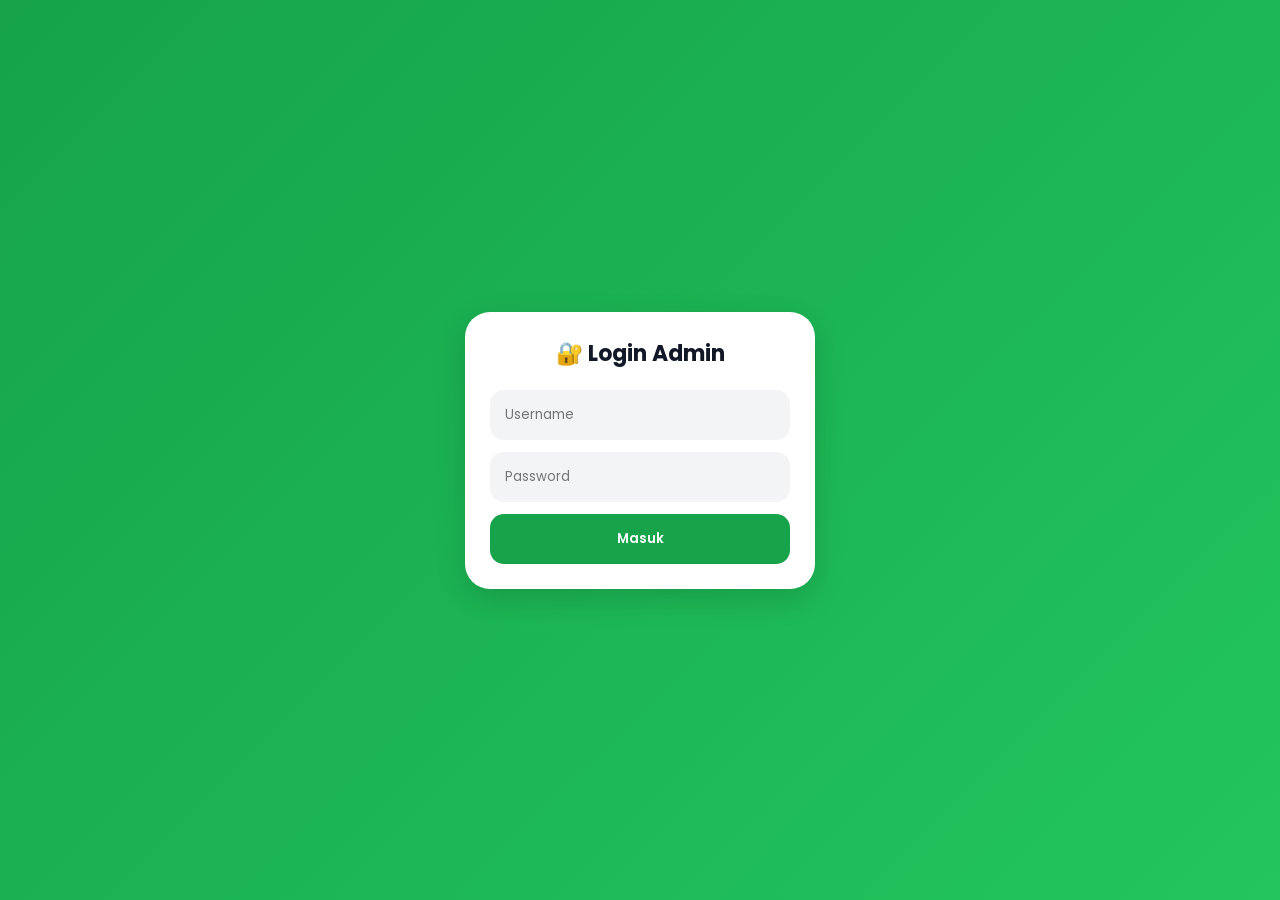
<file: login.html>
<!DOCTYPE html>
<html lang="id">
<head>
  <meta charset="UTF-8">
  <meta name="viewport" content="width=device-width, initial-scale=1.0">
  <title>Login Admin</title>

  <link rel="stylesheet" href="style.css">
</head>

<body>

<div class="login-page">

  <div class="login-box">

    <h2>🔐 Login Admin</h2>

    <input type="text" id="username" placeholder="Username">

    <input type="password" id="password" placeholder="Password">

    <button onclick="login()">Masuk</button>

  </div>

</div>

<script src="login.js"></script>

</body>
</html>
</file>
<file: style.css>
@import url('https://fonts.googleapis.com/css2?family=Poppins:wght@400;500;600;700&display=swap');

* {
  margin: 0;
  padding: 0;
  box-sizing: border-box;
  font-family: 'Poppins', sans-serif;
}

body {
  transition: 0.3s;

  background: #f3f4f6;
  padding: 15px;
  color: #111827;
}

.container {
  max-width:  500px;
  margin: auto;
}

h1 {
  font-size: 24px;
  font-weight: 700;
  margin-bottom: 20px;
}

.form-box{
  background:white;
  padding:14px;
  border-radius:20px;
  margin-bottom:16px;
  box-shadow:0 4px 12px rgba(0,0,0,0.05);
}

.form-box input{
  width:100%;
  padding:14px;
  border:none;
  border-radius:14px;
  background:#f3f4f6;
  margin-bottom:10px;
  font-size:14px;
}

.form-box input:focus,
.form-box select:focus {
  outline: 2px solid #22c55e;
}

.form-box button {
  background: linear-gradient(135deg, #22c55e, #16a34a);
  border: none;
  color: white;
  padding: 15px;
  border-radius: 16px;
  font-size: 16px;
  font-weight: 600;
  cursor: pointer;
  transition: 0.2s;
}

.form-box button:active {
  transform: scale(0.97);
}

.action-buttons {
  display: grid;
  grid-template-columns: 1fr 1fr;
  gap: 12px;
  margin-bottom: 20px;
}

.action-buttons button {
  border: none;
  padding: 14px;
  border-radius: 16px;
  font-weight: 600;
  font-size: 14px;
  color: white;
  cursor: pointer;
}

.action-buttons button:first-child {
  background: #2563eb;
}

.action-buttons button:last-child {
  background: #ef4444;
}

.laporan-harian {
  background: white;
  border-radius: 22px;
  padding: 18px;
  box-shadow: 0 5px 20px rgba(0,0,0,0.05);
}

.laporan-harian h3 {
  margin-bottom: 15px;
  font-size: 18px;
}

.laporan-grid {
  display: flex;
  flex-direction: column;
  gap: 12px;
}

.laporan-item {
  padding: 14px;
  border-radius: 16px;
}

.laporan-item span {
  font-size: 13px;
  font-weight: 600;
  color: #374151;
}

.laporan-item h4 {
  margin-top: 5px;
  font-size: 22px;
  font-weight: 700;
}

.belanja-box {
  background: #fee2e2;
}

.penghasilan-box {
  background: #dcfce7;
}

.keuntungan-box {
  background: #dbeafe;
}

.summary {
  display: flex;
  flex-direction: column;
  gap: 14px;
  margin-bottom: 25px;
}

.card {
  background: white;
  border-radius: 22px;
  padding: 20px;
  box-shadow: 0 5px 20px rgba(0,0,0,0.05);
}

.card h3 {
  font-size: 15px;
  color: #6b7280;
  margin-bottom: 8px;
}

.card p {
  font-size: 28px;
  font-weight: 700;
}

h2 {
  margin-bottom: 15px;
  font-size: 22px;
}

#listData {
  display: flex;
  flex-direction: column;
  gap: 12px;
  width: 100%;
  margin-bottom: 30px;
}

.transaksi-card {
  background: white;
  border-radius: 15px;
  padding: 16px;
  box-shadow: 0 5px 20px rgba(0,0,0,0.05);
}

.transaksi-top {
  display: flex;
  justify-content: space-between;
  margin-bottom: 6px;
}

.transaksi-top h4 {
  font-size: 16px;
}

.jenis {
  font-size: 13px;
  padding: 6px 10px;
  border-radius: 999px;
  font-weight: 600;
}

.belanja {
  background: #fee2e2;
  color: #dc2626;
}

.penghasilan {
  background: #dcfce7;
  color: #16a34a;
}

.nominal {
  font-size: 24px;
  font-weight: 700;
  margin-bottom: 10px;
}

.tanggal {
  color: #6b7280;
  font-size: 13px;
}

body.dark {
  background: #111827;
  color: white;
}

body.dark .card,
body.dark .form-box,
body.dark .laporan-harian,
body.dark .transaksi-card {
  background: #1f2937;
  color: white;
}

body.dark input,
body.dark select {
  background: #374151;
  color: white;
}

body.dark h3,
body.dark .tanggal,
body.dark span {
  color: #d1d5db;
}

button.hapus {
  margin-top: 12px;
  width: 100%;
  border: none;
  padding: 12px;
  border-radius: 14px;
  background: #111827;
  color: white;
  font-weight: 600;
}

table {
  width: 100%;
  border-collapse: collapse;
  background: transparent;
}

thead {
  display: none;
}

tr,
th,
td {
  border: none;
  padding: 0;
}

.login-page{
  position:fixed;
  inset:0;
  background:linear-gradient(135deg,#16a34a,#22c55e);
  display:flex;
  justify-content:center;
  align-items:center;
  padding:20px;
}

.login-box{
  width:100%;
  max-width:350px;
  background:white;
  padding:25px;
  border-radius:25px;
  box-shadow:0 10px 30px rgba(0,0,0,0.15);
}

.login-box h2{
  text-align:center;
  margin-bottom:20px;
}

.login-box input{
  width:100%;
  padding:15px;
  border:none;
  background:#f3f4f6;
  border-radius:14px;
  margin-bottom:12px;
}

.login-box button{
  width:100%;
  padding:15px;
  border:none;
  border-radius:14px;
  background:#16a34a;
  color:white;
  font-weight:600;
}

.logout-btn{
  border:none;
  background:#ef4444;
  color:white;
  padding:10px 14px;
  border-radius:12px;
}

.backup-info{
  margin-top:10px;
  font-size:13px;
  color:#666;
}

.filter-box{

  background:white;
  padding:15px 18px;
  border-radius:18px;
  margin-bottom:20px;

  display:flex;
  justify-content:space-between;
  align-items:center;
  gap:10px;

  box-shadow:0 2px 8px rgba(0,0,0,0.05);

}

.filter-box span{

  font-weight:600;
  color:#111827;

}

.filter-box input{

  background:#f3f4f6;
  border:none;
  padding:10px 14px;
  border-radius:12px;

}

.btn-edit{
  background: #2563eb;
  color: white;
  border: none;
  padding: 10px 18px;
  border-radius: 12px;
  font-weight: 600;
  margin-right: 8px;
}

.btn-hapus{
  background: #ef4444;
  color: white;
  border: none;
  padding: 10px 18px;
  border-radius: 12px;
  font-weight: 600;
}

.page{
  display:none;
}

.active-page{
  display:block;
}

.menu-grid{
  display:grid;
  grid-template-columns:repeat(2,1fr);
  gap:15px;
  margin:20px 0;
}

.menu-card{
  border:none;
  background:#2563eb;
  color:white;
  border-radius:20px;
  padding:20px;
  font-size:18px;
  font-weight:600;
  display:flex;
  flex-direction:column;
  align-items:center;
  gap:10px;
}

.page{
  display:none;
}

.active-page{
  display:block;
}

.bottom-tabs{
  position:fixed;
  bottom:15px;
  left:15px;
  right:15px;

  background:white;
  border-radius:25px;

  display:flex;
  justify-content:space-around;

  padding:12px;

  box-shadow:0 5px 20px rgba(0,0,0,0.1);
}

.bottom-tabs button{
  border:none;
  background:none;

  display:flex;
  flex-direction:column;
  align-items:center;

  font-size:14px;
  font-weight:600;

  color:#111827;
}

.tab-btn{
  border:none;
  background:none;

  display:flex;
  flex-direction:column;
  align-items:center;

  gap:5px;

  font-size:14px;
  font-weight:600;

  color:#6b7280;

  transition:0.2s;
}

.active-tab{
  color:#2563eb;
  transform:scale(1.05);
}

.active-tab span{
  font-weight:700;
}

.produk-card{
  background:white;
  padding:14px;
  border-radius:20px;
  margin-bottom:14px;
  box-shadow:0 4px 15px rgba(0,0,0,0.05);
}

.produk-card h4{
  color:#2563eb;
  margin-top:10px;
}

.profil-card{
  text-align:center;
}

.profil-icon{
  font-size:60px;
  margin-bottom:10px;
}

.profil-card button{
  width:100%;
  border:none;
  padding:14px;
  margin-top:10px;

  border-radius:14px;

  background:#2563eb;
  color:white;

  font-weight:600;
}

.logout-profil{
  background:red !important;
}

.hapus-produk{
  margin-top:10px;

  width:100%;

  border:none;

  padding:10px;

  border-radius:12px;

  background:red;

  color:white;

  font-weight:600;
}

.app-container{
  max-width: 420px;
  margin:auto;
  padding:12px;
}

.bottom-nav{

  position:fixed;
  bottom:20px;
  left:50%;

  transform:translateX(-50%);

  width:90%;
  max-width:500px;

  background:white;

  display:flex;
  justify-content:space-evenly;
  align-items:center;

  padding:8px;

  border-radius:30px;

  box-shadow:0 5px 20px rgba(0,0,0,0.1);

  z-index:999;
}

.bottom-nav button{

  flex:1;

  border:none;
  background:none;

  display:flex;
  flex-direction:column;

  align-items:center;
  justify-content:center;

  gap:6px;

  font-size:13px;
  font-weight:600;

  color:#777;

  cursor:pointer;
}

.bottom-nav button.active{
  color:#2563eb;
}

.tab-page{
  min-height:100vh;
}

.cart-box{
  background:white;

  padding:20px;

  border-radius:24px;

  margin-top:20px;
}

.cart-item{
  display:flex;

  justify-content:space-between;

  padding:12px 0;

  border-bottom:1px solid #eee;
}

.qty-box{
  display:flex;
  align-items:center;
  gap:10px;
  margin-top:15px;
  margin-bottom:15px;
}

.qty-box button{
  width:45px;
  height:45px;
  border:none;
  border-radius:12px;
  background:#2563eb;
  color:white;
  font-size:22px;
  font-weight:bold;
}

.qty-box input{
  width:70px;
  height:45px;
  text-align:center;
  border:none;
  border-radius:12px;
  background:#f3f4f6;
  font-size:18px;
  font-weight:bold;
}



.jumlah-box{
    display:flex;
    align-items:center;
    gap:15px;
    margin:20px 0;
}
.jumlah-box button{
  width: 34px;
  height: 34px;
  border: none;
  border-radius: 10px;
  font-size: 20px;
  font-weight: 700;
  background: #2563eb;
  color: white;
}

.tab-page{
  display:none;
}

#produkPage{
  display:block;
}

.tab-page{
  display:none;
  padding-bottom:120px;
}

#produkPage{
  display:block;
}

#profilPage{
  padding:20px;
}

.logout-btn,
#darkModeBtn{

  width:100%;
  padding:16px;
  margin-bottom:15px;

  border:none;
  border-radius:16px;

  font-size:18px;
  font-weight:bold;
}

.logout-btn{
  background:red;
  color:white;
}

#darkModeBtn{
  background:#111827;
  color:white;
}

.produk-actions{
  display:flex;
  gap:10px;
  margin-top:15px;
}

.produk-actions button{
  flex:1;
  border:none;
  padding:10px;
  border-radius:12px;
  font-size:13px;
  font-weight:600;
}




.btn-hapus-produk{
  background:#ef4444;
  color:white;
}


/* ========================= */
/* KERANJANG MODERN */
/* ========================= */


.cart-header{
  display:flex;
  justify-content:space-between;
  align-items:center;
  margin-bottom:20px;
}

.cart-header h1{
  font-size:18px;
}

.cart-badge{
  background:#e8fff0;
  color:#00b74a;
  padding:10px 18px;
  border-radius:20px;
  font-weight:bold;
  font-size:18px;
}

.cart-list{
  display:flex;
  flex-direction:column;
  gap:15px;
}

/* ITEM KERANJANG */

.cart-item{
  background:#f7f7f7;
  border-radius:16px;
  padding:12px;
}

.cart-item-top{
  display:flex;
  justify-content:space-between;
  align-items:center;
}

.cart-price{
  font-size:20px;
  font-weight:bold;
  color:#005eff;
  margin-top:10px;
}

.hapus-cart-btn{
  background:#ff2b52;
  color:white;
  border:none;
  padding:12px 18px;
  border-radius:15px;
  font-size:18px;
  font-weight:bold;
}

/* FOOTER */

.cart-footer{
  margin-top:25px;
}

.cart-total-box{
  background:#f5f5f5;
  border-radius:14px;
  padding:10px;
  margin-bottom:14px;
}

.cart-total-box span{
  color:#777;
  font-size:20px;
}

.cart-total-box h2{
  font-size:28px;
  margin-top:10px;
}

.checkout-btn{
  width:100%;
  background:linear-gradient(
    90deg,
    #00c853,
    #00b248
  );
  color:white;
  border:none;
  padding:12px;
  border-radius:14px;
  font-size:14px;
  font-weight:bold;
  box-shadow:0 10px 20px rgba(0,200,83,0.25);
}

/* ITEM KERANJANG */


.cart-item-top{
  display:flex;
  justify-content:space-between;
  align-items:center;
  gap:15px;
}

.cart-item h3{
  font-size:14px;
  margin-bottom:4px;
}
.cart-item p{
  font-size:13px;
  line-height:1.4;
  color:#666;
}

.cart-price{
  font-size:14px;
  font-weight:700;
}

.hapus-cart-btn{
  background:#ff2b52;
  color:white;
  border:none;
  width:70px;
  height:70px;
  border-radius:20px;
  font-size:28px;
  font-weight:bold;
}

/* TOTAL */

#totalKeranjang{
  font-size:22px;
  color:#00b248;
  font-weight:bold;
}

/* CHECKOUT */


.cart-list{
  display:flex;
  flex-direction:column;
  gap:15px;
  margin-top:20px;
}

.cart-item-top{
  display:flex;
  justify-content:space-between;
  align-items:center;
}

.cart-item p{
  margin:5px 0;
  color:#666;
}



.hapus-cart-btn{
  margin-top:10px;
  background:#ff1744;
  color:white;
  border:none;
  padding:10px 20px;
  border-radius:12px;
  font-weight:bold;
}

.cart-footer{
  margin-top:25px;
  background:white;
  border-radius:20px;
  padding:20px;
  box-shadow:0 5px 15px rgba(0,0,0,0.08);
}

.cart-total-box{
  margin-bottom:15px;
}

.cart-total-box span{
  color:#666;
  font-size:15px;
}

.form-box button{
  width:100%;
  border:none;
  padding:14px;
  border-radius:14px;
  background:#22c55e;
  color:white;
  font-size:15px;
  font-weight:600;
}

.produk-card{
  background:white;
  padding:14px;
  border-radius:20px;
  margin-bottom:14px;
  box-shadow:0 4px 12px rgba(0,0,0,0.05);
}

.produk-card h3{
  font-size:18px;
  margin-bottom:4px;
}

.produk-card p{
  font-size:14px;
  color:#666;
}

.produk-card h4{
  font-size:16px;
  color:#2563eb;
  margin-top:6px;
}

.jumlah-box{
  display:flex;
  align-items:center;
  gap:10px;
  margin-top:14px;
}

.jumlah-box span{
  width: 34px;
  height: 34px;
  display:flex;
  align-items:center;
  justify-content:center;
  font-weight:700;
  background:#f3f4f6;
  border-radius:10px;
  font-size:15px;
}

.cart-card{
  background:white;
  border-radius:20px;
  padding:14px;
  margin-top:14px;
  box-shadow:0 3px 10px rgba(0,0,0,0.05);
}

.cart-item{
  background:#f8fafc;
  padding:14px;
  border-radius:18px;
  margin-bottom:12px;
}

.bottom-nav{
  position:fixed;
  bottom:14px;
  left:50%;
  transform:translateX(-50%);
  width:92%;
  max-width:420px;
  background:white;
  border-radius:24px;
  padding:8px;
  display:flex;
  justify-content:space-around;
  box-shadow:0 4px 20px rgba(0,0,0,0.08);
}

body{
  background:#f5f5f5;
  font-family:'Poppins',sans-serif;
  padding-bottom:100px;
}

/* tombol hapus keranjang */

.hapus-cart-btn{
  width:36px;
  height:36px;

  border:none;
  border-radius:10px;

  background:#ff2b52;
  color:white;

  font-size:14px;
  font-weight:bold;

  display:flex;
  align-items:center;
  justify-content:center;
}

/* tombol checkout */

.checkout-btn{
  width:100%;

  background:#00c853;
  color:white;

  border:none;
  border-radius:14px;

  padding:10px;

  font-size:13px;
  font-weight:600;

  margin-top:15px;
}

.form-box select{
  width:100%;
  height:50px;

  border:none;
  outline:none;

  background:#f3f4f6;

  padding:0 14px;

  border-radius:14px;

  font-size:14px;
  color:#111827;

  appearance:none;
  -webkit-appearance:none;
  -moz-appearance:none;

  cursor:pointer;
}

.select-box{
  position:relative;
}

.select-box::after{
  content:"⌄";

  position:absolute;
  right:15px;
  top:50%;

  transform:translateY(-50%);

  font-size:18px;
  color:#666;

  pointer-events:none;
}

.tab-page{
  display:none;
}

#produkPage{
  display:block;
}

.card{
  background:white;
  border-radius:24px;
  padding:20px;
  margin-bottom:15px;

  box-shadow:
  0 4px 15px rgba(0,0,0,0.05);
}

.card h3{
  color:#6b7280;
  font-size:16px;
}

.card p{
  margin-top:10px;
  font-size:32px;
  font-weight:700;
}

.bottom-nav{
  position:fixed;
  bottom:15px;
  left:50%;
  transform:translateX(-50%);
  width:95%;
  max-width:500px;
  background:white;
  border-radius:24px;
  padding:12px 8px;
  display:flex;
  justify-content:space-around;
  box-shadow:0 5px 25px rgba(0,0,0,0.08);
}

.bottom-nav button{
  flex:1;

  border:none;
  background:none;

  display:flex;
  flex-direction:column;

  align-items:center;
  justify-content:center;

  gap:4px;

  font-size:11px;
  font-weight:600;

  color:#6b7280;

  text-align:center;
}

.bottom-nav button.active{
  color:#2563eb;
}

.bottom-nav{
  gap:2px;
}

.bottom-nav button span{
  font-size:11px;
}

/* ========================= */
/* TABLET */
/* ========================= */

@media (min-width: 768px){

  .app-container{
    max-width:1000px;
  }

  #produkPage{
    display:grid !important;
    grid-template-columns: 1.3fr 0.7fr;
    gap:20px;
    align-items:start;
  }

  .cart-card{
    position:sticky;
    top:20px;
  }

}

/* ========================= */
/* LAPTOP */
/* ========================= */

@media (min-width: 1024px){

  .app-container{
    max-width:1300px;
  }

  .bottom-nav{
    max-width:700px;
  }

}

@media (orientation: landscape){

  .bottom-nav{
    max-width:500px;
  }

  .produk-card{
    margin-bottom:10px;
  }

}

/* HEADER PRODUK */

.produk-header{
  display:flex;
  align-items:center;
  gap:12px;
  margin-bottom:18px;
}

.produk-header input{
  flex:1;
  border:none;
  background:white;
  padding:14px 18px;
  border-radius:18px;
  font-size:14px;

  box-shadow:0 4px 12px rgba(0,0,0,0.05);
}

.cart-badge-top{
  min-width:65px;
  height:52px;

  background:#2563eb;
  color:white;

  border-radius:18px;

  display:flex;
  align-items:center;
  justify-content:center;

  font-size:16px;
  font-weight:700;

  box-shadow:0 4px 12px rgba(37,99,235,0.25);
}

.cart-floating-btn{

  position:relative;

  width:95px;
  height:95px;

  border:none;
  border-radius:28px;

  background:#1565ff;
  color:white;

  font-size:38px;
  font-weight:bold;

  cursor:pointer;

  z-index:9999;

  box-shadow:
  0 10px 25px rgba(21,101,255,0.35);

}


/* badge angka */

#cartBadge{

  position:absolute;

  top:10px;
  right:14px;

  min-width:28px;
  height:28px;

  padding:0 8px;

  border-radius:999px;

  background:white;
  color:#1565ff;

  font-size:15px;
  font-weight:700;

  display:flex;
  align-items:center;
  justify-content:center;
}

/* SEARCH */

#searchProduk{

  width:100%;

  height:55px;

  border:none;
  outline:none;

  padding:0 18px;

  border-radius:20px;

  background:white;

  font-size:15px;

  margin-bottom:18px;

  box-shadow:
  0 4px 15px rgba(0,0,0,0.05);
}


/* FLOATING CART */

.floating-cart{

  position:fixed;

  right:20px;
  bottom:110px;

  width:65px;
  height:65px;

  border:none;
  border-radius:22px;

  background:#1565ff;
  color:white;

  font-size:28px;

  box-shadow:
  0 10px 25px rgba(21,101,255,0.35);

  z-index:9999;
}


/* BADGE */

#cartBadge{

  position:absolute;

  top:-5px;
  right:-5px;

  min-width:24px;
  height:24px;

  padding:0 6px;

  border-radius:999px;

  background:#ff1744;
  color:white;

  font-size:12px;
  font-weight:bold;

  display:flex;
  align-items:center;
  justify-content:center;
}

#grafikJualan{
  width:100% !important;
  height:300px !important;
}

.profile-card{
  background:white;
  padding:18px;
  border-radius:20px;
  margin-bottom:18px;
}

.profile-card h3{
  margin-bottom:14px;
}

.profile-card input{
  width:100%;
  padding:14px;
  border:none;
  border-radius:12px;
  background:#f3f4f6;
  margin-bottom:12px;
}

.profile-card button{
  width:100%;
  padding:14px;
  border:none;
  border-radius:12px;
  background:#2563eb;
  color:white;
  font-weight:bold;
}

.statistik-box{
  display:flex;
  gap:12px;
}

.stat-item{
  flex:1;
  background:#f3f4f6;
  padding:16px;
  border-radius:16px;
  text-align:center;
}

.stat-item h4{
  font-size:24px;
}

.dark-btn{
  width:100%;
  padding:15px;
  border:none;
  border-radius:16px;
  background:#111827;
  color:white;
  font-size:16px;
  font-weight:bold;
  margin-bottom:12px;
}

.logout-btn{
  width:100%;
  padding:15px;
  border:none;
  border-radius:16px;
  background:#ef4444;
  color:white;
  font-size:16px;
  font-weight:bold;
}

#menuUser input,
#menuUser select{

  width:100%;
  padding:14px;
  margin-bottom:12px;
  border:none;
  border-radius:12px;
  background:#f1f5f9;

}

/* ========================= */
/* CARD TRANSAKSI */
/* ========================= */


.transaksi-top{

  display: flex;
  justify-content: space-between;
  align-items: center;

}

.transaksi-card h3{

  font-size: 16px;
  margin-bottom: 3px;
  color: #0f172a;

}

.tanggal{

  color: #777;
  font-size: 14px;

}

.nominal{

  margin-top: 20px;
  font-size: 36px;
  color: #111827;

}

/* BADGE */

.badge-belanja{

  background: #fee2e2;
  color: #dc2626;

  padding: 8px 14px;
  border-radius: 999px;

  font-size: 14px;
  font-weight: bold;

}

.badge-penghasilan{

  background: #dcfce7;
  color: #16a34a;

  padding: 8px 14px;
  border-radius: 999px;

  font-size: 14px;
  font-weight: bold;

}

/* BUTTON */

.aksi-btn{

  display: flex;
  gap: 10px;
  margin-top: 20px;

}

.edit-btn{

  flex: 1;
  border: none;

  background: #2563eb;
  color: white;

  padding: 7px;
  border-radius: 10px;

  font-size: 10px;
  font-weight: bold;

}

.hapus-btn{

  flex: 1;
  border: none;

  background: #ef4444;
  color: white;

  padding: 7px;
  border-radius: 10px;

  font-size: 10px;
  font-weight: bold;

}

.transaksi-card{
  position: relative;
  z-index: 1;
}

.aksi-btn{
  position: relative;
  z-index: 999;
}

.edit-btn,
.hapus-btn{
  pointer-events: auto;
  cursor: pointer;
}

.bottom-nav{
  z-index: 1;
}

.top-action{
  display: flex;
  justify-content: flex-end;

  margin: 10px 20px;
}

.logout-kasir-btn{

  background: #ff3b5c;
  color: white;

  border: none;
  border-radius: 14px;

  padding: 10px 18px;

  font-size: 14px;
  font-weight: 700;

  cursor: pointer;

  box-shadow:
    0 4px 10px rgba(255,59,92,0.3);
}

.logout-kasir-btn:active{
  transform: scale(0.97);
}

.input-bayar{
  width:100%;
  padding:14px;
  border:none;
  border-radius:14px;
  margin-bottom:15px;
  font-size:18px;
  background:#f1f1f1;
  box-sizing:border-box;
}

.bottom-nav button.active{
  font-weight: bold;
  color: #1565ff;
  transform: scale(1.05);
}
.cart-penjualan{
  display:flex;
  justify-content:space-between;
  align-items:center;
  margin-bottom:20px;
}

.cart-penjualan h1{
  font-size:18px;

  }
</file>
